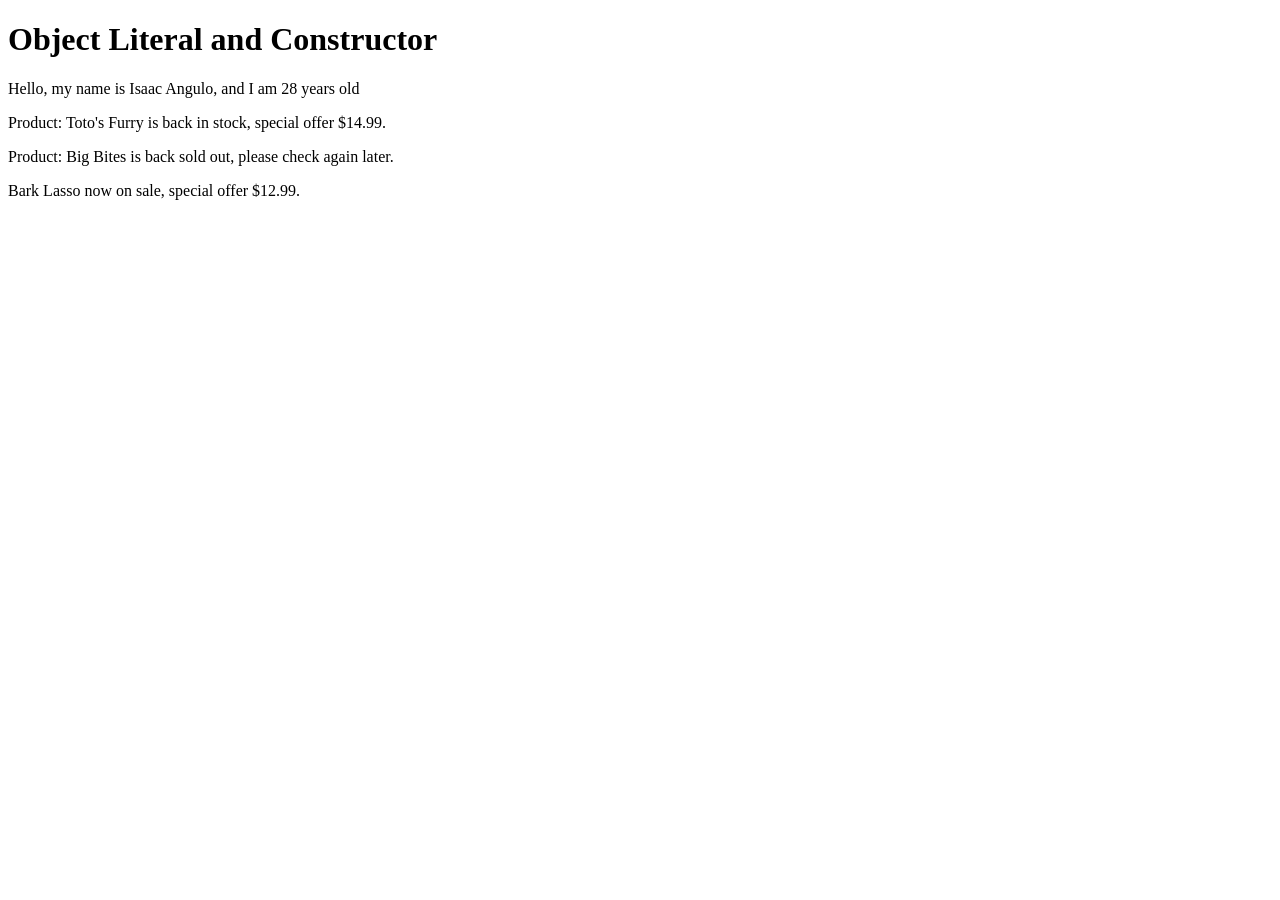
<file: 104-objects.html>
<!DOCTYPE html>
<html lang="en">
<head>
    <meta charset="UTF-8">
    <meta name="viewport" content="width=device-width, initial-scale=1.0">
    <title>Document</title>
</head>
<body>
    <h1>Object Literal and Constructor</h1>
    <p id="intro"></p>
    <p id="shampoo"></p>
    <p id="bone"></p>
    <p id="leash"></p>

    <script src="scripts/104-objects.js"></script>
</body>
</html>
</file>
